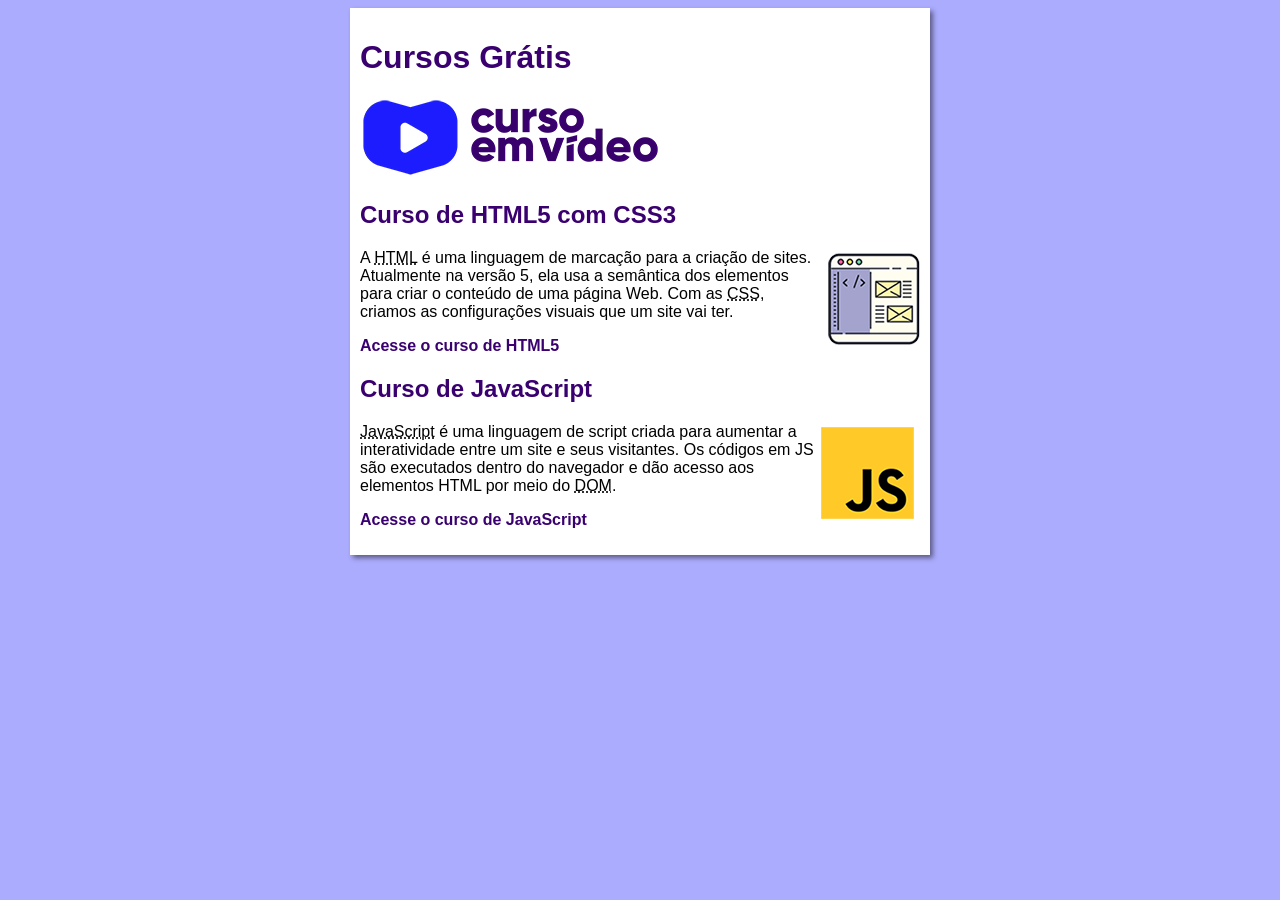
<file: index.html>
<!DOCTYPE html>
<html lang="pt-br">
<head>
    <meta charset="UTF-8">
    <meta name="viewport" content="width=device-width, initial-scale=1.0">
    <title>Curso em Vídeo</title>
    <link rel="stylesheet" href="estilos/style.css">
</head>
<body>
    <main>
        <header>
            <h1>Cursos Grátis</h1>
            <img src="imagens/curso-em-video-cor.png" alt="Curso em Vídeo">
        </header>
        <article>
            <h2>Curso de HTML5 com CSS3</h2>
            <img class="lado" src="imagens/curso-html-css.png" alt="Curso HTML">
            <p>A <abbr title="HyperText Markup Language">HTML</abbr> é uma linguagem de marcação para a criação de sites. Atualmente na versão 5, ela usa a semântica dos elementos para criar o conteúdo de uma página Web. Com as <abbr title="Cascading Style Sheets">CSS</abbr>, criamos as configurações visuais que um site vai ter.</p>
            <p><a href="curso-html.html">Acesse o curso de HTML5</a></p>
        </article>
        <article>
            <h2>Curso de JavaScript</h2>
            <img class="lado" src="imagens/curso-javascript.png" alt="Curso JS">
            <p><abbr title="JavaScript">JavaScript</abbr> é uma linguagem de script criada para aumentar a interatividade entre um site e seus visitantes. Os códigos em JS são executados dentro do navegador e dão acesso aos elementos HTML por meio do <abbr title="Document Object Model">DOM</abbr>.</p>
            <p><a href="curso-js.html">Acesse o curso de JavaScript</a></p>
        </article>
    </main>
</body>
</html>
</file>
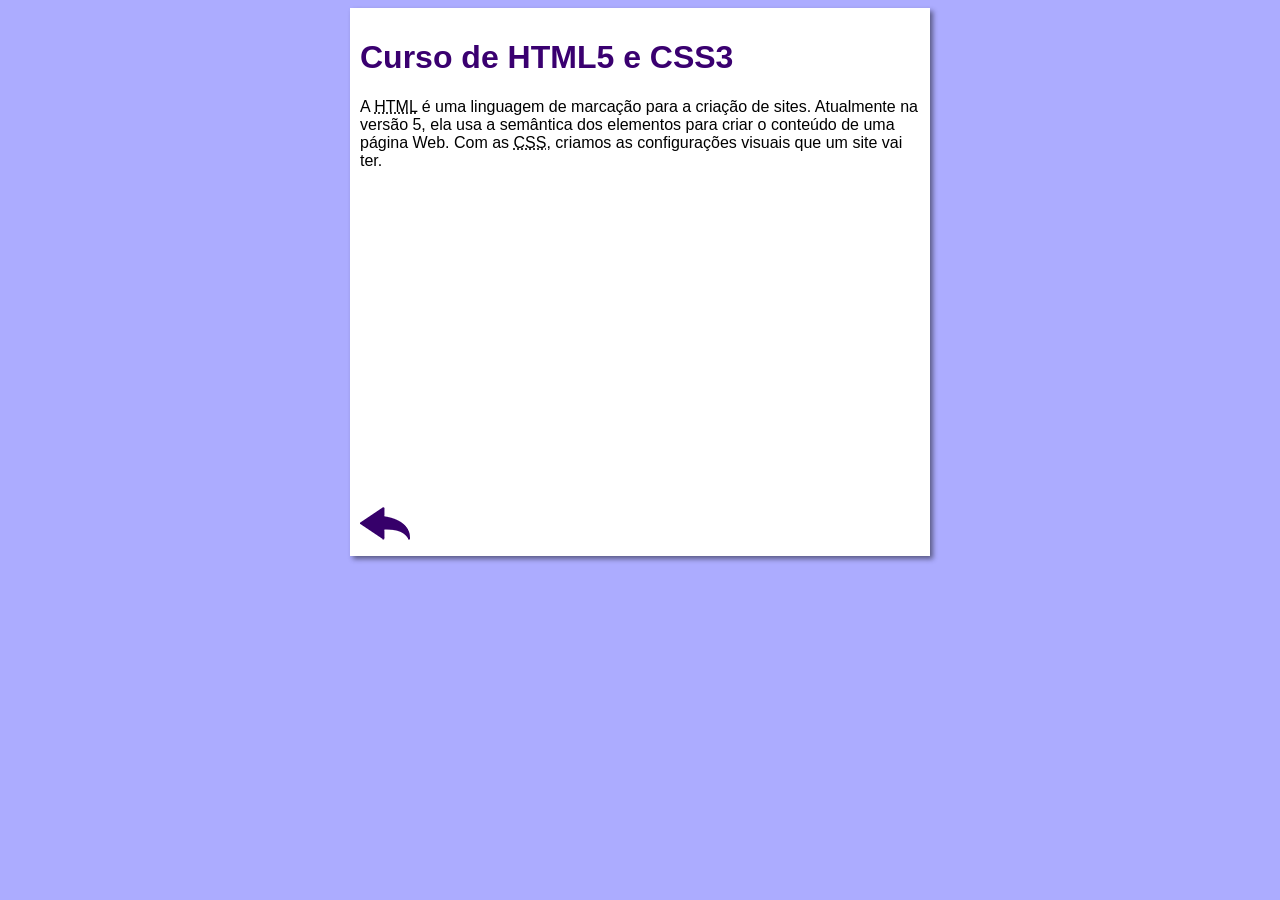
<file: curso-html.html>
<!DOCTYPE html>
<html lang="pt-br">
<head>
    <meta charset="UTF-8">
    <meta name="viewport" content="width=device-width, initial-scale=1.0">
    <title>Curso de HTML</title>
    <link rel="stylesheet" href="estilos/style.css">
</head>
<body>
    <main>
        <header>
            <h1>Curso de HTML5 e CSS3</h1>
        </header>
        <article>
            <p>A <abbr title="HyperText Markup Language">HTML</abbr> é uma linguagem de marcação para a criação de sites. Atualmente na versão 5, ela usa a semântica dos elementos para criar o conteúdo de uma página Web. Com as <abbr title="Cascading Style Sheets">CSS</abbr>, criamos as configurações visuais que um site vai ter.</p>

         <iframe width="560" height="315" src="https://www.youtube.com/embed/riSVzwlSnhw?si=7hDAZj6MrwM08W-L" title="YouTube video player" frameborder="0" allow="accelerometer; autoplay; clipboard-write; encrypted-media; gyroscope; picture-in-picture; web-share" referrerpolicy="strict-origin-when-cross-origin" allowfullscreen></iframe>

            <a href="index.html"><img src="imagens/btn-back.png" alt="Voltar"></a>
            
        </article>
    </main>
</body>
</html>
</file>
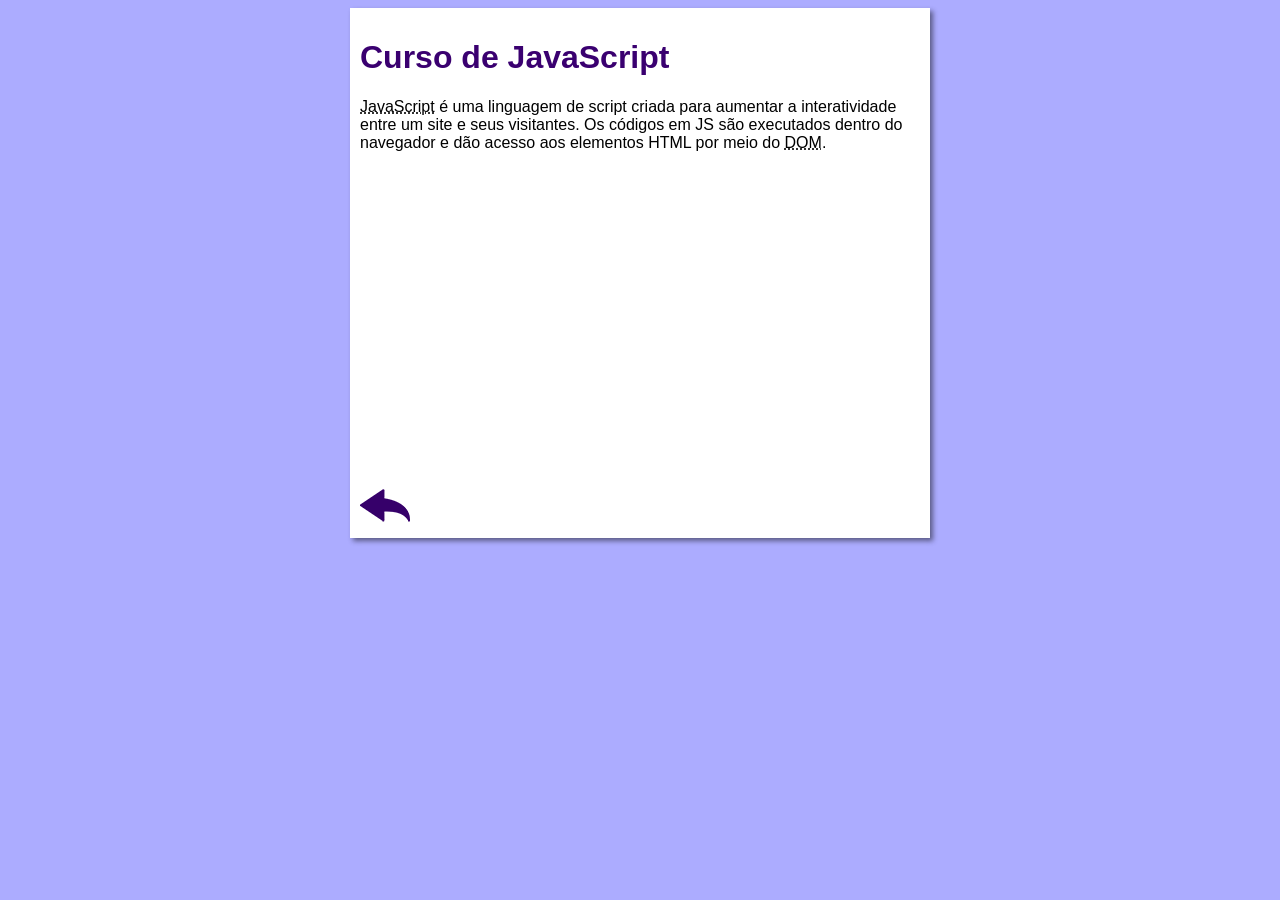
<file: curso-js.html>
<!DOCTYPE html>
<html lang="pt-br">
<head>
    <meta charset="UTF-8">
    <meta name="viewport" content="width=device-width, initial-scale=1.0">
    <title>Curso de JavaScript</title>
    <link rel="stylesheet" href="estilos/style.css">
</head>
<body>
    <main>
        <header>
            <h1>Curso de JavaScript</h1>
        </header>
        <article>
            <p><abbr title="JavaScript">JavaScript</abbr> é uma linguagem de script criada para aumentar a interatividade entre um site e seus visitantes. Os códigos em JS são executados dentro do navegador e dão acesso aos elementos HTML por meio do <abbr title="Document Object Model">DOM</abbr>.</p>

            <iframe width="560" height="315" src="https://www.youtube.com/embed/BXqUH86F-kA" frameborder="0" allow="accelerometer; autoplay; encrypted-media; gyroscope; picture-in-picture" allowfullscreen></iframe>

            <a href="index.html"><img src="imagens/btn-back.png" alt="Voltar"></a>
        </article>
    </main>
</body>
</html>
</file>
<file: estilos/style.css>
* {
    font-family: Arial, Helvetica, sans-serif;
    font-size: 16px;
}

body {
    background-color: #acacff;

}

main {
    background-color: white;
    width: 560px;
    margin: auto;
    padding: 10px;
    box-shadow: 3px 3px 5px rgba(0, 0, 0, 0.473);
}

h1 {
    font-size: 2em;
    color: rgb(58, 0, 112);
}

h2 {
    font-size: 1.5em;
    color: rgb(58, 0, 112);
}

img.lado {
    float: right;
}

a {
    text-decoration: none;
    font-weight: bold;
    color: rgb(58, 0, 112);
}

a:hover {
    text-decoration: underline;
    color: rgb(26, 26, 255);
}
</file>
